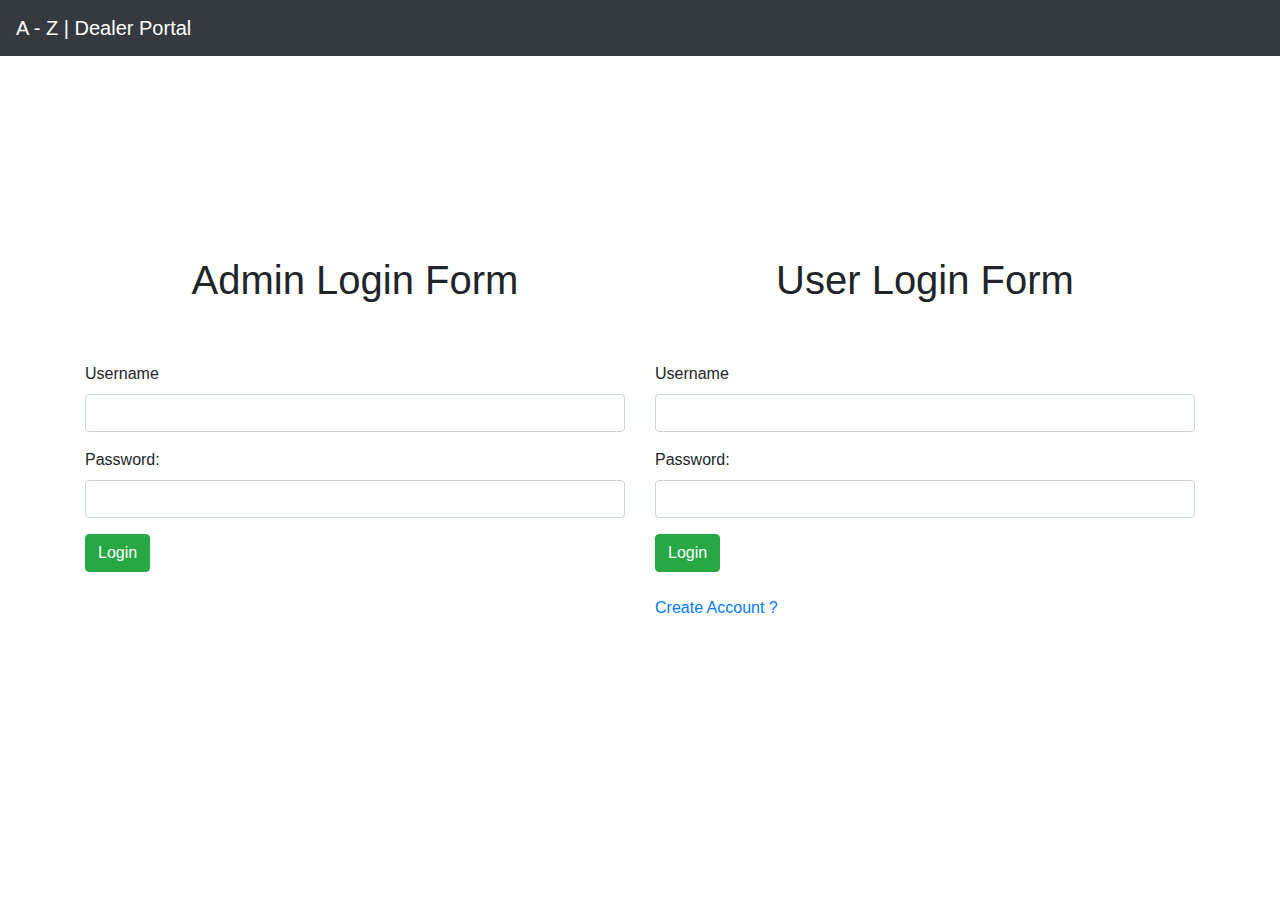
<file: A - Z Store/templates/index.html>
<!doctype html>
<html lang="en">
  <head>
    <meta charset="utf-8">
    <meta name="viewport" content="width=device-width, initial-scale=1, shrink-to-fit=no">
    <link rel="stylesheet" href="https://stackpath.bootstrapcdn.com/bootstrap/4.4.1/css/bootstrap.min.css" integrity="sha384-Vkoo8x4CGsO3+Hhxv8T/Q5PaXtkKtu6ug5TOeNV6gBiFeWPGFN9MuhOf23Q9Ifjh" crossorigin="anonymous">
    <title>A-Z | Dealer Portal</title>
    <!-- <link rel="stylesheet" href = "{{ url_for('static', filename = 'index.css') }}"> -->
  </head>
  <body>
    <nav class="navbar navbar-expand-lg navbar-dark bg-dark">
        <a class="navbar-brand" href="#">A - Z | Dealer Portal</a>
        <button class="navbar-toggler" type="button" data-toggle="collapse" data-target="#navbarNavAltMarkup" aria-controls="navbarNavAltMarkup" aria-expanded="false" aria-label="Toggle navigation">
          <span class="navbar-toggler-icon"></span>
        </button>
      </nav>
      <div class="container">
          <div class="row" style="padding-top: 200px;">
              <div class="col-md-6">
                <h1 style="text-align: center;">Admin Login Form</h1>
                <form action="/adminlogin" method="POST" style="padding-top: 50px;">
                    <div class="form-group">
                      <label for="username">Username</label>
                      <input type="text" class="form-control" name="uname">
                    </div>
                    <div class="form-group">
                      <label for="pwd">Password:</label>
                      <input type="password" class="form-control" name="pwd">
                    </div>
                    <button type="submit" class="btn btn-success">Login</button>
                  </form>
              </div>
              <div class="col-md-6">
                <h1 style="text-align: center;">User Login Form</h1>
                <form action="/login" method="POST" style="padding-top: 50px;">
                    <div class="form-group">
                      <label for="username">Username</label>
                      <input type="text" class="form-control" name="uname">
                    </div>
                    <div class="form-group">
                      <label for="pwd">Password:</label>
                      <input type="password" class="form-control" name="pwd">
                    </div>
                    <button type="submit" class="btn btn-success">Login</button>
                    <br/><br/>
                    <a href="/signup" >Create Account ?</a>
                  </form>
              </div>
          </div>
      </div>
    <script src="https://code.jquery.com/jquery-3.4.1.slim.min.js" integrity="sha384-J6qa4849blE2+poT4WnyKhv5vZF5SrPo0iEjwBvKU7imGFAV0wwj1yYfoRSJoZ+n" crossorigin="anonymous"></script>
    <script src="https://cdn.jsdelivr.net/npm/popper.js@1.16.0/dist/umd/popper.min.js" integrity="sha384-Q6E9RHvbIyZFJoft+2mJbHaEWldlvI9IOYy5n3zV9zzTtmI3UksdQRVvoxMfooAo" crossorigin="anonymous"></script>
    <script src="https://stackpath.bootstrapcdn.com/bootstrap/4.4.1/js/bootstrap.min.js" integrity="sha384-wfSDF2E50Y2D1uUdj0O3uMBJnjuUD4Ih7YwaYd1iqfktj0Uod8GCExl3Og8ifwB6" crossorigin="anonymous"></script>
  </body>
</html>
</file>
